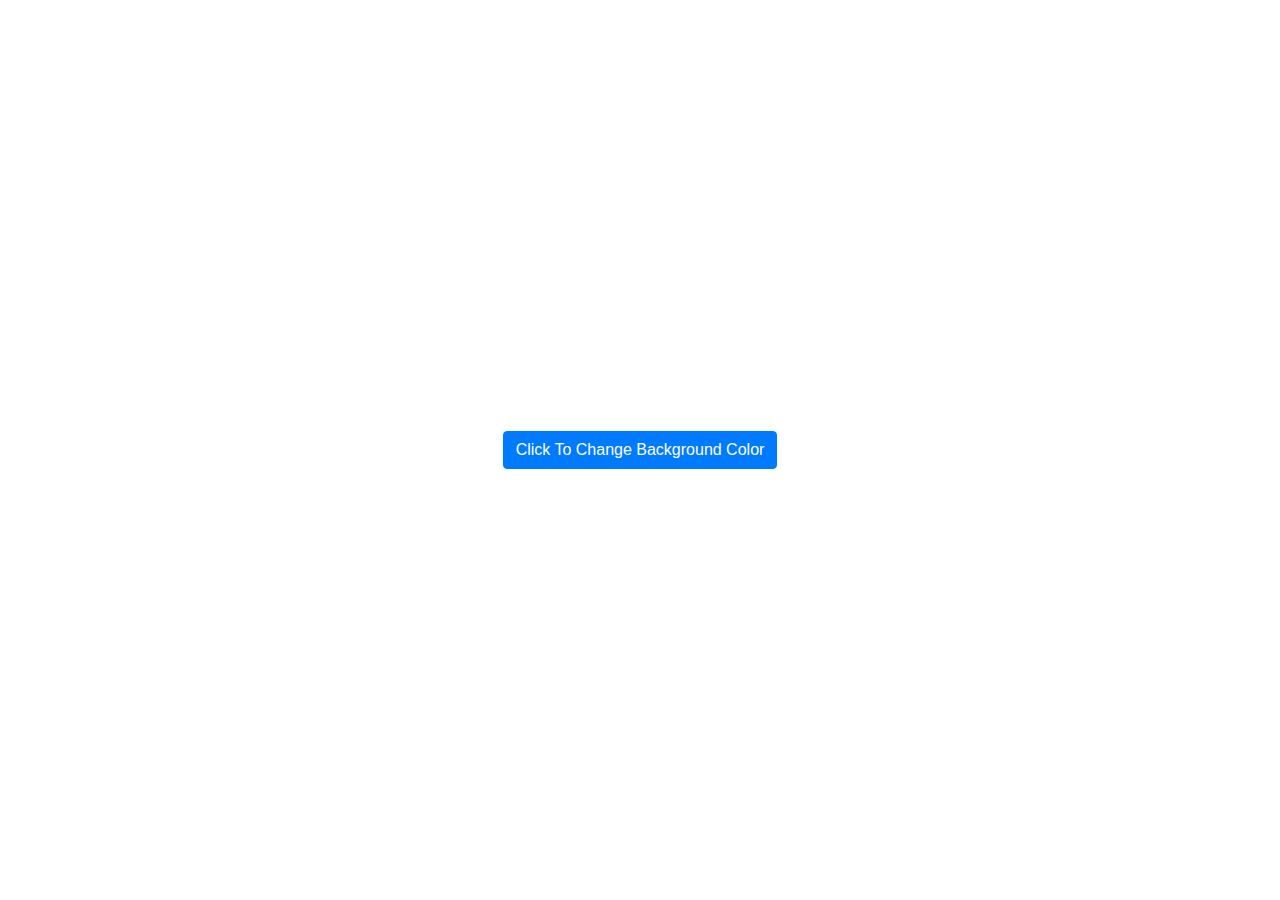
<file: Javascript starter projects/project1/index.html>
<!DOCTYPE html>
<html lang="en">

<head>
    <meta charset="UTF-8">
    <meta http-equiv="X-UA-Compatible" content="IE=edge">
    <meta name="viewport" content="width=device-width, initial-scale=1.0">
    <title>Document</title>
    <link rel="stylesheet" href="https://cdn.jsdelivr.net/npm/bootstrap@4.3.1/dist/css/bootstrap.min.css"
        integrity="sha384-ggOyR0iXCbMQv3Xipma34MD+dH/1fQ784/j6cY/iJTQUOhcWr7x9JvoRxT2MZw1T" crossorigin="anonymous">
    <link rel="stylesheet" href="./styles.css" />
    <script src="./script.js"></script>
</head>

<body id="body">
    <div class="container">
        <button onclick="changeColor()" type="button" class="btn btn-primary">Click To Change Background Color</button>
    </div>
</body>

</html>
</file>
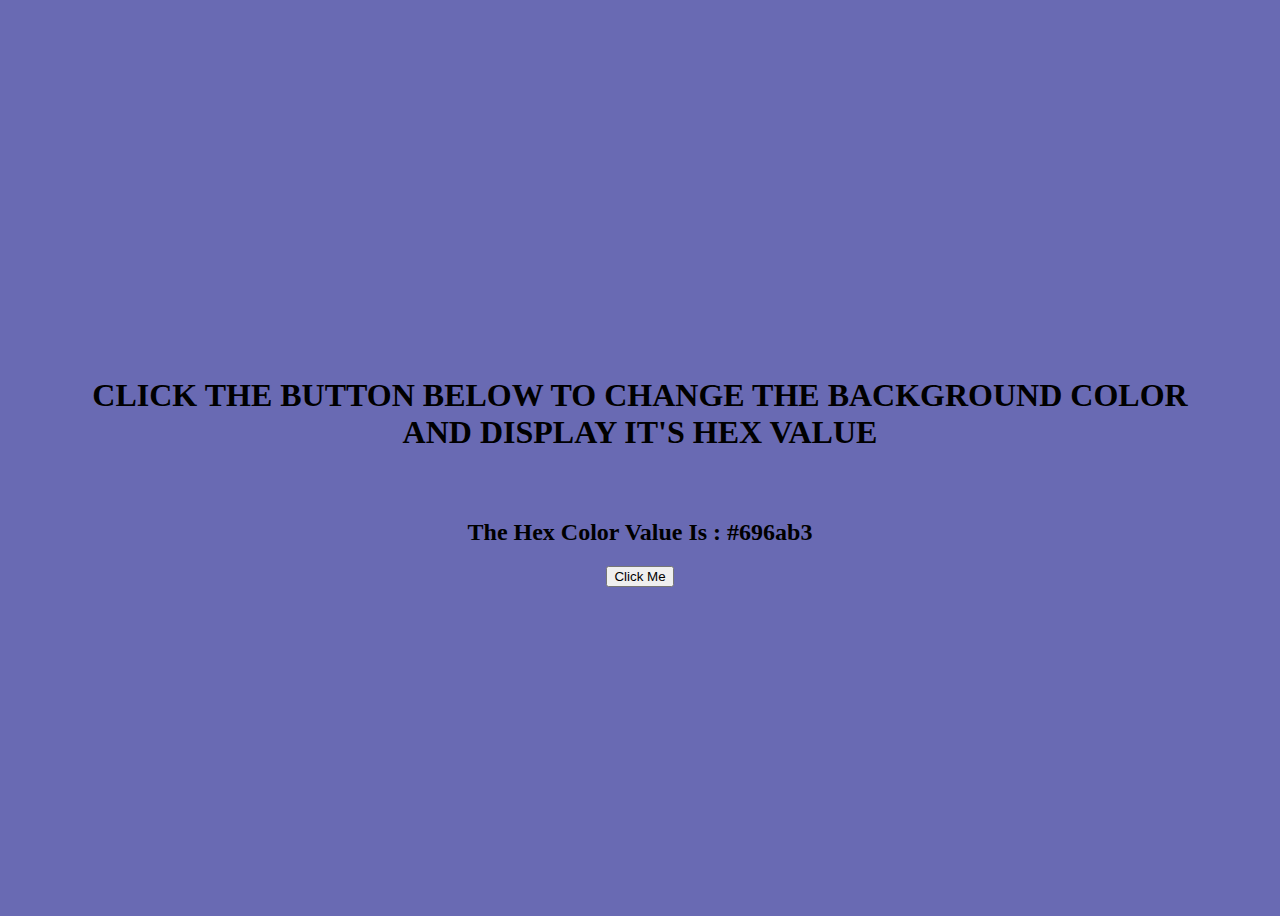
<file: Javascript starter projects/project2/index.html>
<!DOCTYPE html>
<html lang="en">

<head>
    <meta charset="UTF-8">
    <meta http-equiv="X-UA-Compatible" content="IE=edge">
    <meta name="viewport" content="width=device-width, initial-scale=1.0">
    <link href="https://cdn.jsdelivr.net/npm/bootstrap@5.3.0-alpha3/dist/css/bootstrap.min.css" rel="stylesheet"
        integrity="sha384-KK94CHFLLe+nY2dmCWGMq91rCGa5gtU4mk92HdvYe+M/SXH301p5ILy+dN9+nJOZ" crossorigin="anonymous">
    <link rel="stylesheet" href="styles.css" />
    <title>Document</title>
</head>

<body id="body">
    <div class="container">
        <h1 class="title-banner">CLICK THE BUTTON BELOW TO CHANGE THE BACKGROUND COLOR AND DISPLAY IT'S HEX VALUE</h1>
        <div class="sub-container">
            <h2 id="colorTextDisplay">Default Text If Something Goes Wrong</h2>
            <button type="button" class="btn btn-primary" onclick="changeColorAndDisplayHex()">Click Me</button>
        </div>
        
    </div>
</body>
<script src="./script.js"></script>
</html>
</file>
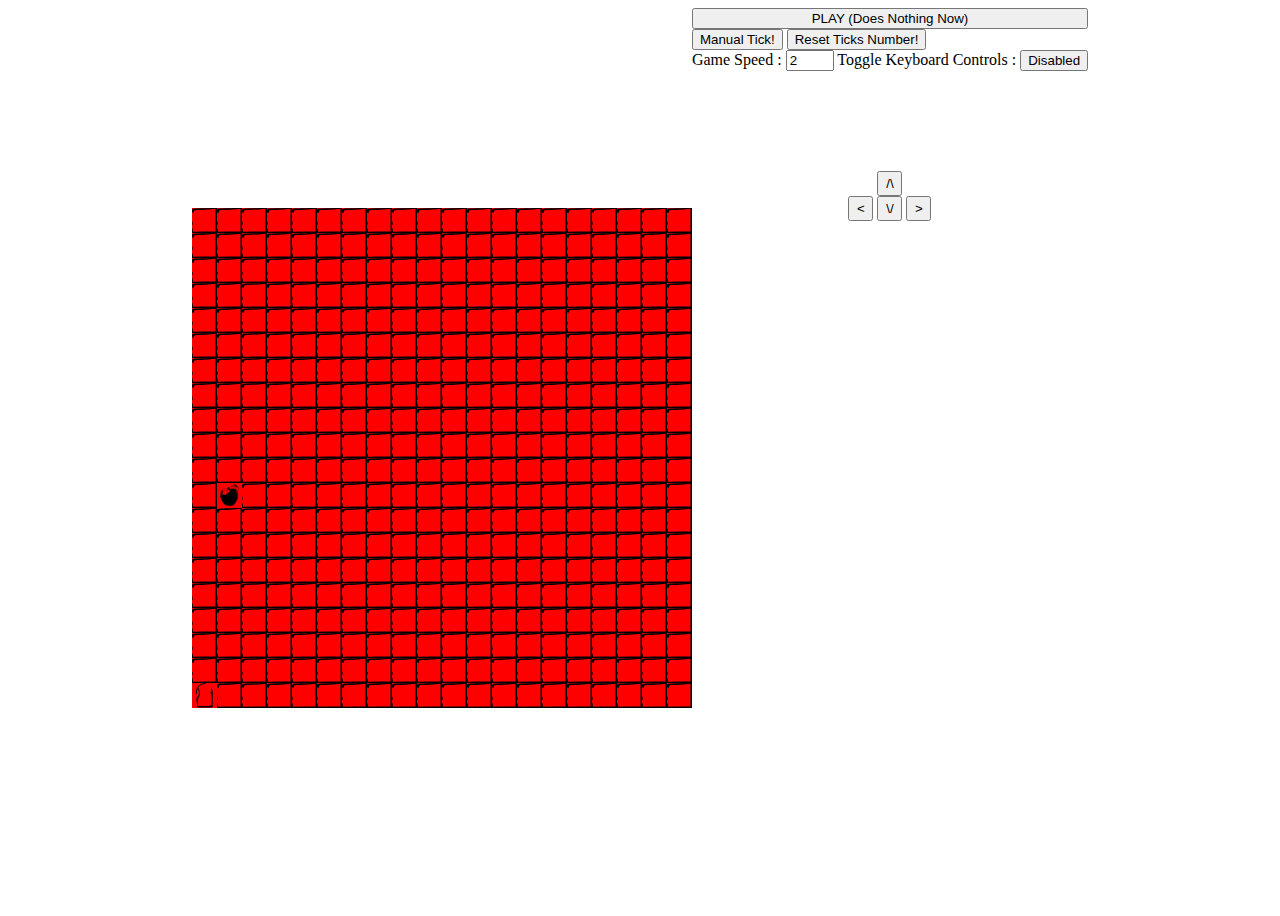
<file: Javascript starter projects/snake/index.html>
<!DOCTYPE html>
<html lang="en">

<head>
    <meta charset="UTF-8">
    <meta http-equiv="X-UA-Compatible" content="IE=edge">
    <meta name="viewport" content="width=device-width, initial-scale=1.0">
    <title>Document</title>
    <link rel="stylesheet" href="./snake.css" />
    <script src="./gameLogic.js" type="module"></script>
</head>

<body>
    <div class="game-window" id="game-window">
        <!-- Should add this programmatically -->
    </div>
    <div class="ui">
        <button type="button" id="play-button">PLAY (Does Nothing Now)</button>
        <div>
            <button type="button" id="tick-button">Manual Tick!</button>
            <button type="'button" id="reset-ticks-b">Reset Ticks Number!</button>
        </div>
        
        <div class="settings">
            <label for="speed">Game Speed : </label>
            <input id="speed" name="speed" class="speed-control" type="number" value="2" min="1" max="4"/>
            <label for="toggle-keyboard">Toggle Keyboard Controls : </label>
            <button type="button" id="toggle-keyboard" name="toggle-keyboard">Disabled</button>
        </div>
        <div class="movement-controls">
            <div>
                <button type="button" id="up" class="movement-button">/\</button>
            </div>
            <div>
                <button type="button" id="left" class="movement-button"><</button>
                <button type="button" id="down" class="movement-button">\/</button>
                <button type="button" id="right" class="movement-button">></button>
            </div>
        </div>
    </div>
</body>

</html>
</file>
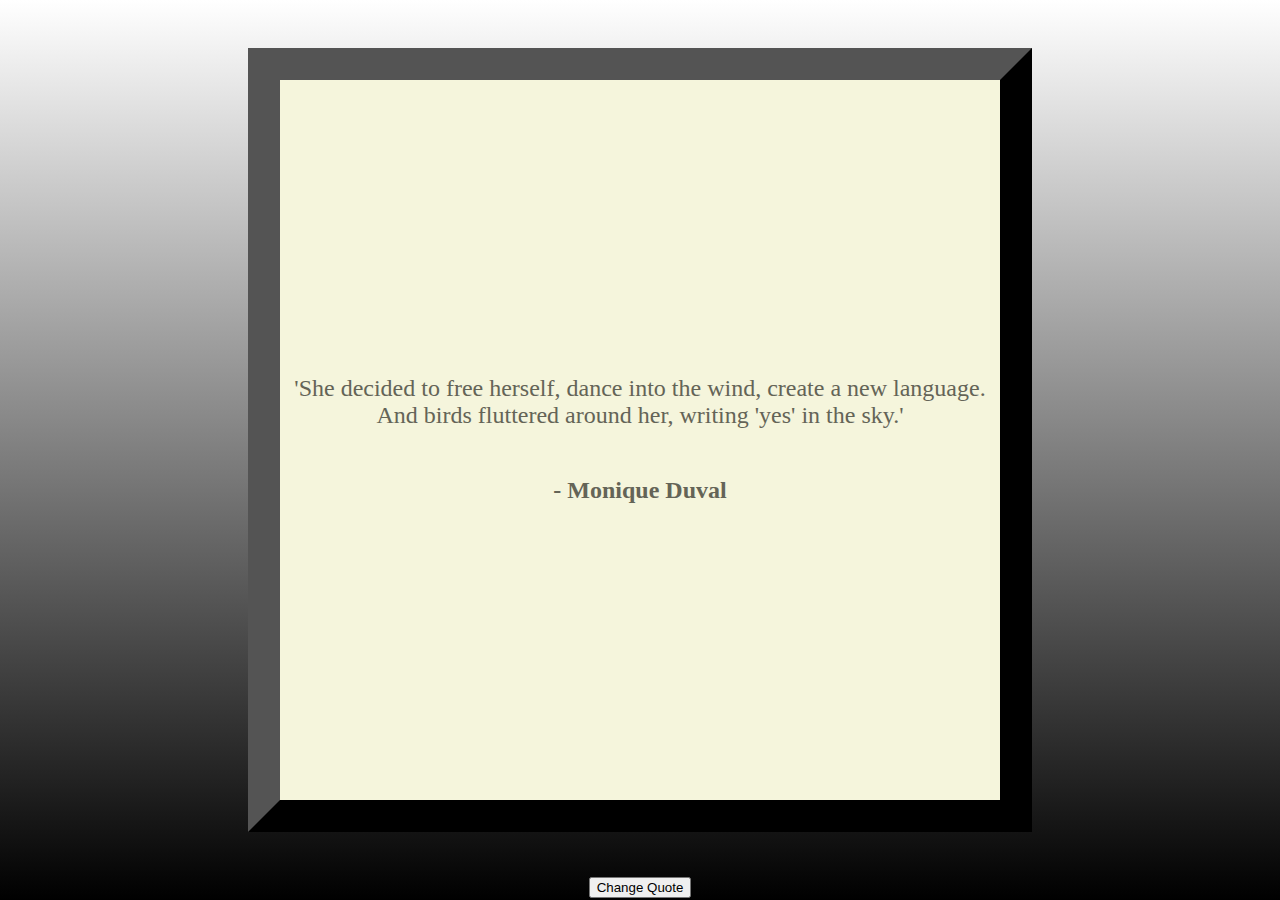
<file: Javascript starter projects/project3/webpage/index.html>
<!DOCTYPE html>
<html lang="en">
<head>
    <meta charset="UTF-8">
    <meta http-equiv="X-UA-Compatible" content="IE=edge">
    <meta name="viewport" content="width=device-width, initial-scale=1.0">
    <title>Quote 'Generator'</title>
    <link rel="stylesheet" href="./styles.css"/>
</head>
<body onload="changeQuote()">
    <div class="container">
        <p id="quoteP">Show This If Something Goes Wrong</p>
        <p id="author">Author name goes here</p>
    </div>
    <button type="button" onclick="changeQuote()" class="my-button">Change Quote</button>
    <script src="./script.js"></script>
</body>
</html>
</file>
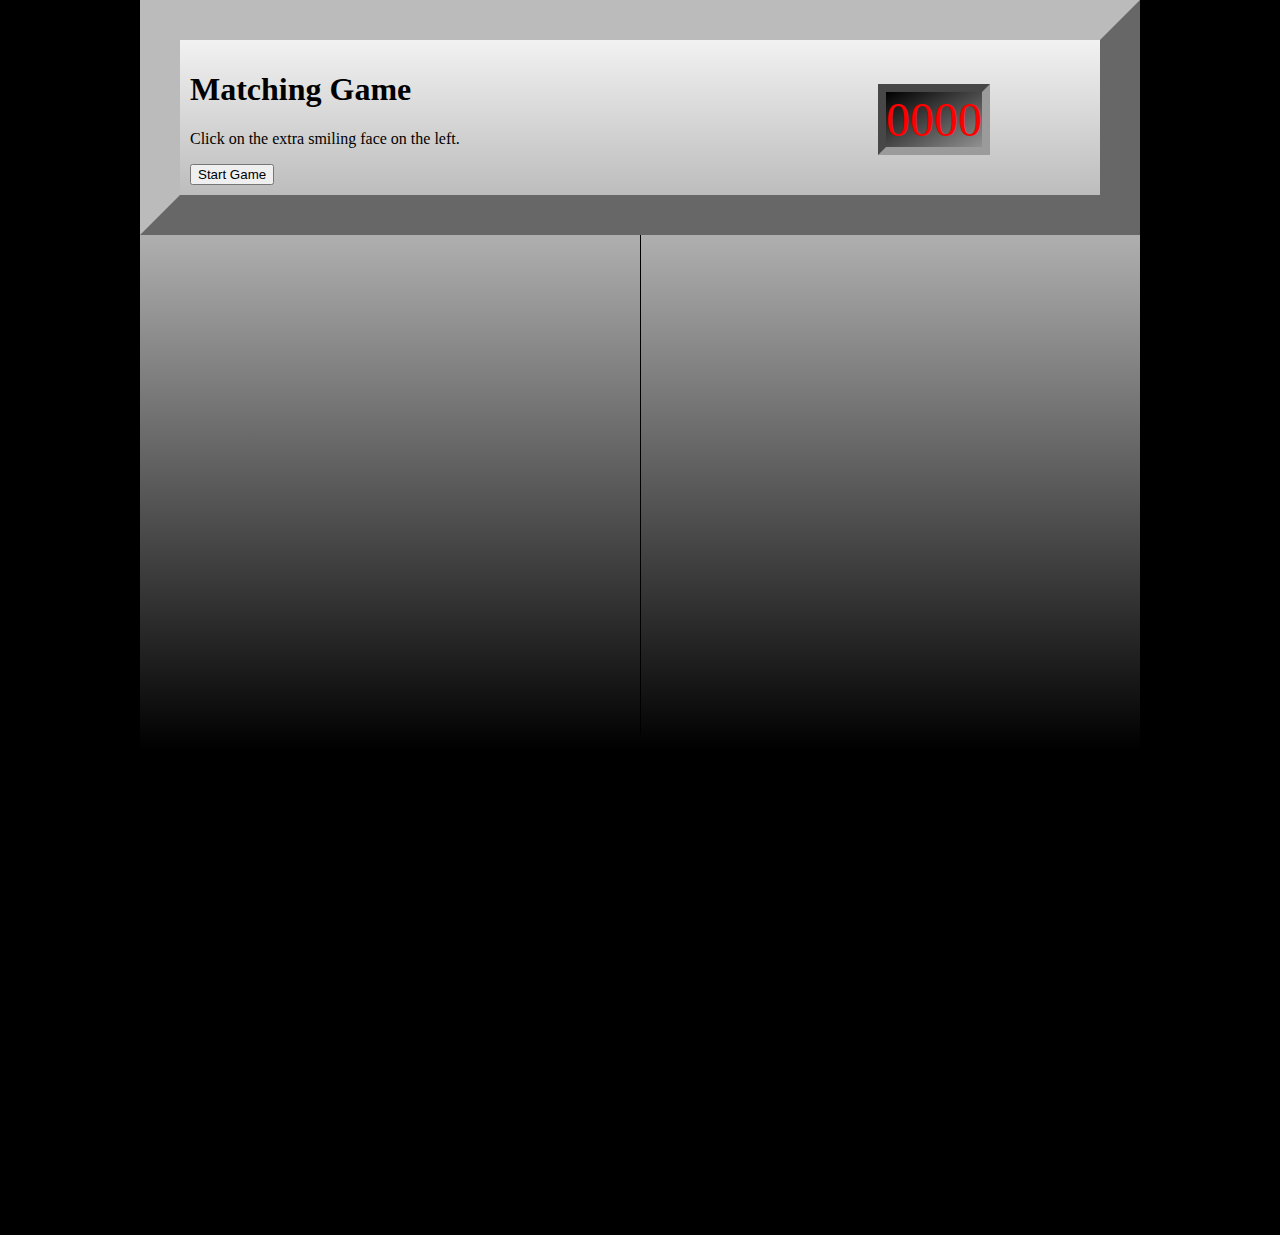
<file: Javascript starter projects/matching-game/matching-game.html>
<!DOCTYPE html>
<html lang="en">

<head>
    <meta charset="UTF-8">
    <meta http-equiv="X-UA-Compatible" content="IE=edge">
    <meta name="viewport" content="width=device-width, initial-scale=1.0">
    <title>Matching Game</title>
</head>

<!-- <body onload="generateFaces()"> -->

<body>
    <div class="program-container">
        <div id="title-container" class="title-container">
            <h1>Matching Game</h1>
            <p>Click on the extra smiling face on the left.</p>
            <button type="button" id="start-button" onclick="restartGame()">Start Game</button>
            <p class="turn-tracker-display" id="turn-tracker-display">0000</p>
        </div>
        <div class="game-container" id="game-board">
            <div id="leftSide"></div>
            <div id="rightSide"></div>
        </div>
    </div>

    <style>
        body {
            background-color: black;
            display: flex;
            justify-content: center;
            margin: 0;
            height: 100vh;
        }

        .program-container {
            background-image: linear-gradient(to top, black, white);
            height: 750px;
            width: 1000px;
        }

        img {
            position: relative;
        }

        .game-container>div {
            position: relative;
            margin: 0;
            width: 500px;
            height: 500px;
        }

        #rightSide {
            left: 500px;
            top: -500px;
            border-left: 1px solid;
        }

        .title-container {
            padding: 10px;
            border: 40px outset rgb(187, 187, 187);
        }

        .turn-tracker-display {
            background-image: linear-gradient(to bottom right, black, rgb(145, 145, 145));
            border: inset 0.5rem rgb(155, 155, 155);
            color: red;
            position: relative;
            margin: 0;
            float: right;
            right: 100px;
            bottom: 80px;
            font-size: 3rem;
        }
    </style>
    <script>
        let numberOfFaces = 1;
        let difficulty = 0;
        const theLeftSide = document.getElementById('leftSide');
        const theRightSide = document.querySelector("#rightSide");
        const gameBoard = document.getElementById('game-board');
        let turnCounter = 0;

        // console.log(theLeftSide);
        // console.log(theRightSide);

        function setDifficulty() {
            let newValue = prompt('Please Select a difficulty');
            newValue = Number(newValue);
            if (newValue) {
                changeButtonText('Restart Game');
                difficulty = numberOfFaces = newValue;
                alert("Difficulty has been changed to : " + newValue);
                generateFaces();
            } else if (newValue === 0) {
                alert("Game Start cancelled, Or Difficulty Was Zero. Hit Restart When You Aren't Feeling So Smug.");
                //addRestartButton();
            } else {
                console.log(newValue);
                alert("Please Pick a valid difficulty.");
                setDifficulty();
            }
            //console.log(numberOfFaces);
        }

        function pad(num, size) {
            num = num.toString();
            while (num.length < size) num = "0" + num;
            return num;
        }

        function generateFaces() {
            theLeftSide.addEventListener('click', gameOver);
            document.getElementById('turn-tracker-display').textContent = pad(turnCounter,4);

            //console.log(numberOfFaces); //Tracked due to unusual number being added. -Fixed

            //Why didn't I just do this once during the project? Preforming the action here makes way more sense.
            removeAllBoardImgs();

            //For every element of 'numberOfFaces',
            for (let i = 0; i < numberOfFaces; i++) {
                //Create An Img element, with 'smile.png' as the src,
                let face = document.createElement('img');
                face.style.position = "absolute";
                face.src = './images/smile.png';

                //Create a random position on both x and y,
                let randomTop = Math.floor(Math.random() * 400) + 1;
                let randomLeft = Math.floor(Math.random() * 400) + 1;

                //Set the position of the current img to the random numbers,
                //This should be relative to the containing element.
                face.style.top = randomTop + 'px';
                face.style.left = randomLeft + 'px';

                //append the img to the element with the ID 'leftSide', 
                //set globally at the start of the script.
                theLeftSide.appendChild(face);
            }

            //Clone the entire node tree under the element with the ID 'leftSide'
            let leftSideImages = theLeftSide.cloneNode(true);
            //Remove the last element from that tree, 
            //which guaranties the user will always be able to click it later,
            // since it's rendered on top of the others
            leftSideImages.removeChild(leftSideImages.lastChild);
            //then append the edited clone to the element with the ID 'rightSide'
            theRightSide.appendChild(leftSideImages);

            //Finally add a method to listen for the 'click' event from
            theLeftSide.lastChild.addEventListener('click', nextLevel);
            //console.log(document.body);
            console.log("Adding Listeners");


        }

        function gameOver() {
            //Alert player of Game Over, and remove gameOver/nextLevel listeners to prevent odd behavior
            alert("Game Over. You survived : " + turnCounter + " Turns");
            console.log("Removing Listener");
            theLeftSide.removeEventListener('click', gameOver);
            theLeftSide.removeEventListener('click', nextLevel);



            //addRestartButton();
        }

        function changeButtonText(newText) {
            document.getElementById('start-button').textContent = newText;
        }

        // function addRestartButton(){
        //     //Creating Restart Button Programmatically, entirely for sng...
        //     // and it looks a bit slicker for the game to react to the player's actions.
        //     let restartButton = document.createElement('button');
        //     restartButton.textContent = "Restart";
        //     restartButton.addEventListener('click', restartGame);
        //     document.getElementById('title-container').appendChild(restartButton);
        // }
        //decided to change how this works, keeping it here for historical reasons.

        function restartGame() {
            console.log("Running 'restartGame()");
            setDifficulty();
            //removeAllBoardImgs();

            //This is a neat trick to reload the page programmatically.
            //I'm not using it anymore, but i'm keeping it around
            //since I didn't know about it before starting this project.
        }

        function removeAllBoardImgs() {
            console.log("Running 'removeAllBoardImgs()");
            while (theRightSide.firstChild) {
                theRightSide.removeChild(theRightSide.firstChild);
            }
            while (theLeftSide.firstChild) {
                theLeftSide.removeChild(theLeftSide.firstChild);
            }
        }

        function nextLevel(event) {
            console.log("Running 'nextLevel()");

            //Learned this is what prevents the gameOver Listener from running,
            //not just the element being rendered on top... That doesn't prevent anything from running,
            //it just ensures the player can always tell which face is missing.
            event.stopPropagation();

            //Increase the number of faces rendered by the difficulty,
            numberOfFaces += difficulty;
            //console.log("After adding 'difficulty' ("+ difficulty +") to 'numberOfFaces', there should be " + numberOfFaces + " Faces");
            //Add a turn to the tracker
            turnCounter++;

            generateFaces();
        }
        //window.addEventListener('load', setDifficulty);
    </script>
</body>

</html>
</file>
<file: Javascript starter projects/project1/styles.css>
html,body{
    height:100%;
    width:100%;
}
.container{
    display:flex;
    justify-content: center;
    align-items:center;
    height:100vh;
}
</file>
<file: Javascript starter projects/project2/styles.css>
.container{
    display:flex;
    align-content:center;
    justify-content: center;
    text-align:center;
    height:100vh;
    flex-direction: column;
}

.title-banner{
    margin:3rem;
    animation: animateTextColor 5s infinite alternate;
}

@keyframes animateTextColor{
    /*There must be a simpler way to animate the color wheel*/
    0%{color:#00ffea}
    20%{color:#7600fd}
    40%{color:#0030ce}
    60%{color:#00ff6a}
    80%{color:#e5ff00}
    100%{color:#ff1100}
}
</file>
<file: Javascript starter projects/snake/snake.css>
body{
    min-height:600px;
    min-width:600px;
    height:100vh;
    display:flex;
    align-content:center;
    justify-content: center;
}
.game-window{
    align-self:center;
    display:flex;
    flex-wrap:wrap;
    flex: 0 0 500px;
    height:500px;
    width:500px;
    background-color:red;
}
.char{
    position:relative;
    height:25px;
    width:25px;
}
img{
    height:25px;
    width:25px;
    min-width:25px;
    min-height:25px;
}

.ui{
    display:flex;
    flex-direction:column;
}

.movement-controls{
    margin:100px 0 0 0;
    display:flex;
    flex-direction:column;
    align-self:center;
}
.movement-controls div{
    align-self:center;
}
.movement-button{
    min-width:25px;
    min-height:25px;
    max-height:25px;
    max-width:25px;
}
</file>
<file: Javascript starter projects/project3/webpage/styles.css>
body{
    height:100vh;
    min-height:55rem;
    margin:0;
    display:flex;
    flex-direction:column;
    justify-content:center;
    background-image:linear-gradient(to bottom, white, black);
}
.container{
    display:flex;
    align-self:center;
    align-content:center;
    justify-content:center;
    text-align:center;
    flex-direction:column;
    height:45rem;
    width:45rem;
    border:outset black 2rem;
    background-color:rgb(245, 245, 220);
    color:rgb(100, 100, 87);
}
.my-button{
    position:relative;
    align-self: center;
    top:45px;
    width:fit-content;
}
#quoteP{
    font-size:1.5rem;
}
#author{
    font-size:1.5rem;
    font-weight: bold;
}
</file>
